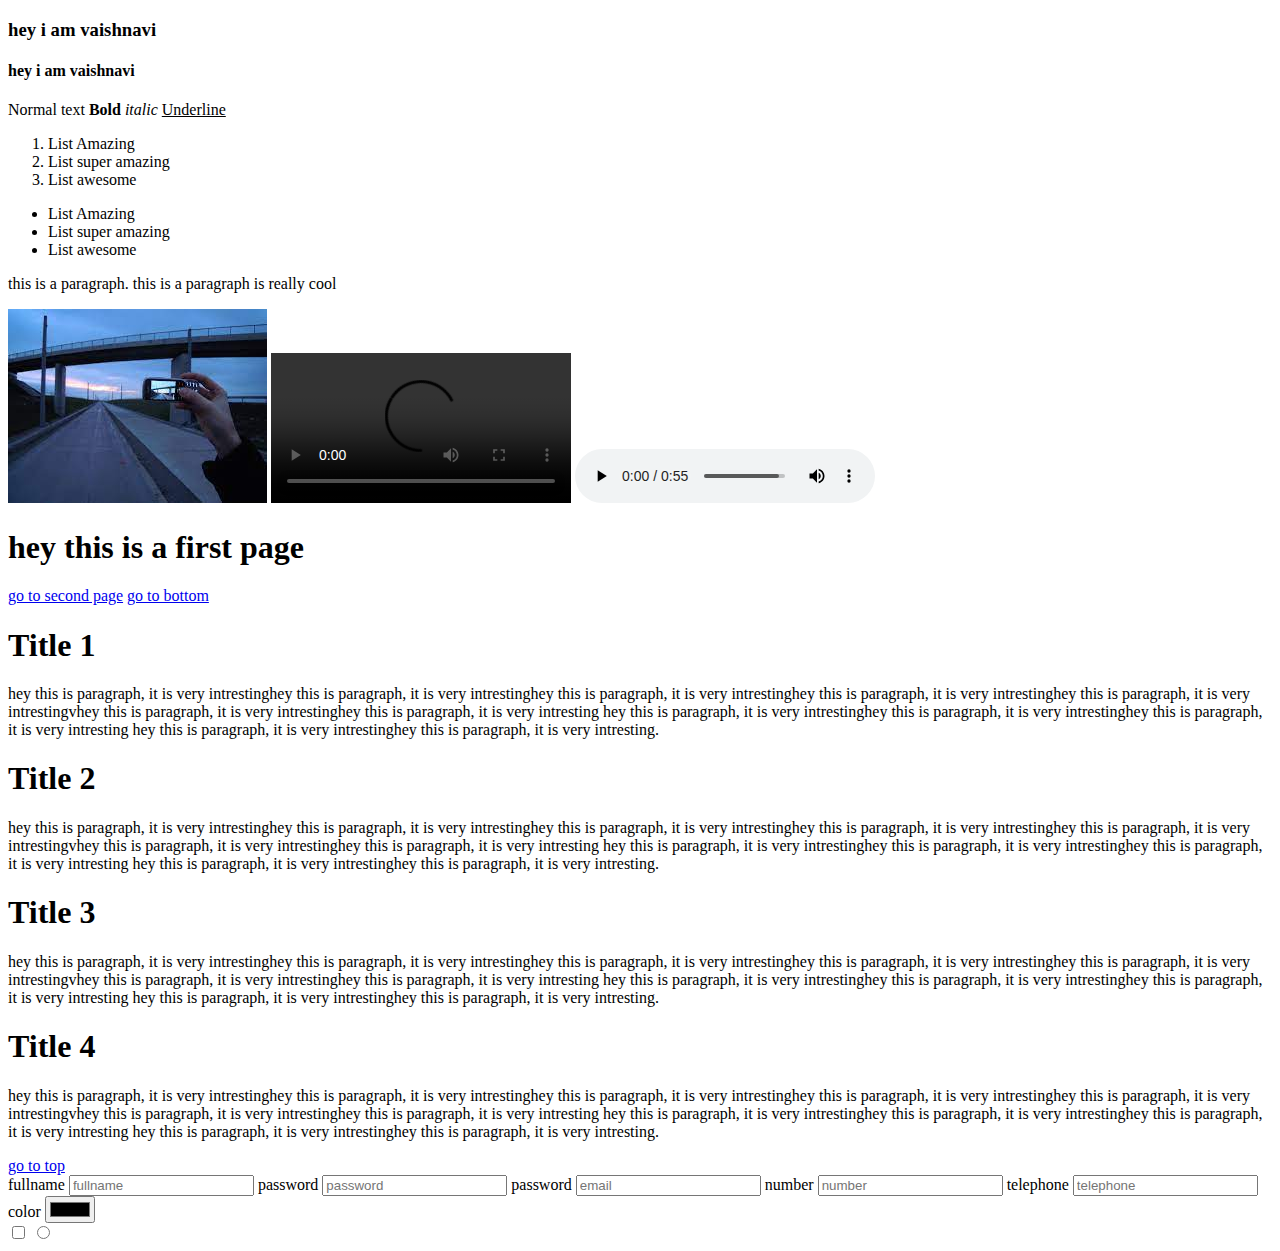
<file: basic tags.html>
<!DOCTYPE html> 
<html>
    <head>
        <title> vaishnavi website</title>
    </head>
    <body>
          
        <h3>hey i am vaishnavi </h3>
        <h4>hey i am vaishnavi</h4>

        Normal text
        <strong>Bold</strong>
         <em>italic</em>
         <u>Underline</u>
         
         <!-- order list means numbers like 1,2,3etc-->
         <ol>
             <li>List Amazing</li>
             <li>List super amazing</li>
             <li>List awesome</li>    
         </ol>

         <!-- un order list means like bullet-->
         <ul>
            <li>List Amazing</li>
            <li>List super amazing</li>
            <li>List awesome</li>    
        </ul>


        <!-- paragraph-->
            <p>this is a paragraph. this is a paragraph is really cool</p>                                                                                                                        

        <!-- image-->
            <img src="download.jpg" alt="">
        <!--video-->
                <video controls> 
                    <source
                     src="https://statusour.com/wp-content/uploads/2021/07/Nature-Lovers-Whatsapp-Status-Video.mp4"
                     type="video/mp4"
                    />
                    
                </video>
        <!--audio-->
                <audio controls>
                    <source 
                    src="13.01.mp3" type="audio/mp3"
                    />

                </audio>
         <!--anchar-->
                <h1>hey this is a first page</h1>
                <a href="second.html">go to second page</a>

         <a href="#title4">go to bottom</a>
            <h1 id="title1">Title 1</h1>
            <p>hey this is paragraph, it is very intrestinghey this is paragraph, it is very intrestinghey this is paragraph, it is very intrestinghey this is paragraph, it is very intrestinghey this is paragraph, it is very intrestingvhey this is paragraph, it is very intrestinghey this is paragraph, it is very intresting
            hey this is paragraph, it is very intrestinghey this is paragraph, it is very intrestinghey this is paragraph, it is very intresting
            hey this is paragraph, it is very intrestinghey this is paragraph, it is very intresting.
            </p>

            <h1 id="title2">Title 2</h1>
            <p>hey this is paragraph, it is very intrestinghey this is paragraph, it is very intrestinghey this is paragraph, it is very intrestinghey this is paragraph, it is very intrestinghey this is paragraph, it is very intrestingvhey this is paragraph, it is very intrestinghey this is paragraph, it is very intresting
            hey this is paragraph, it is very intrestinghey this is paragraph, it is very intrestinghey this is paragraph, it is very intresting
            hey this is paragraph, it is very intrestinghey this is paragraph, it is very intresting.
            </p>

            <h1 id="title3">Title 3</h1>
            <p>hey this is paragraph, it is very intrestinghey this is paragraph, it is very intrestinghey this is paragraph, it is very intrestinghey this is paragraph, it is very intrestinghey this is paragraph, it is very intrestingvhey this is paragraph, it is very intrestinghey this is paragraph, it is very intresting
            hey this is paragraph, it is very intrestinghey this is paragraph, it is very intrestinghey this is paragraph, it is very intresting
            hey this is paragraph, it is very intrestinghey this is paragraph, it is very intresting.
            </p>

            <h1 id="title4">Title 4</h1>
            <p>hey this is paragraph, it is very intrestinghey this is paragraph, it is very intrestinghey this is paragraph, it is very intrestinghey this is paragraph, it is very intrestinghey this is paragraph, it is very intrestingvhey this is paragraph, it is very intrestinghey this is paragraph, it is very intresting
            hey this is paragraph, it is very intrestinghey this is paragraph, it is very intrestinghey this is paragraph, it is very intresting
            hey this is paragraph, it is very intrestinghey this is paragraph, it is very intresting.
            </p>
          <a href="#title1">go to top</a>  

    <!--Forms-->
            <form action="">
                <label for="fullname">fullname</label>
                <input type="text" placeholder="fullname" id="fullname"/>

                <label for="password">password</label>
                <input type="password" placeholder="password" id="password"/>

                <label for="password">password</label>
                <input type="email" placeholder="email">

                <label for="number">number</label>
                <input type="number" placeholder="number" id="number"/>

                <label for="tel">telephone</label>
                <input type="tel" placeholder="telephone" id="telphone"/>

                <label for="color">color</label>
                <input type="color" placeholder="color" id="color ">
            </form>
            
     <!--checkbox-->
                <input type="checkbox">

     <!--radio-->
                <input type="radio">
                   

        
    </body>
</html>
</file>
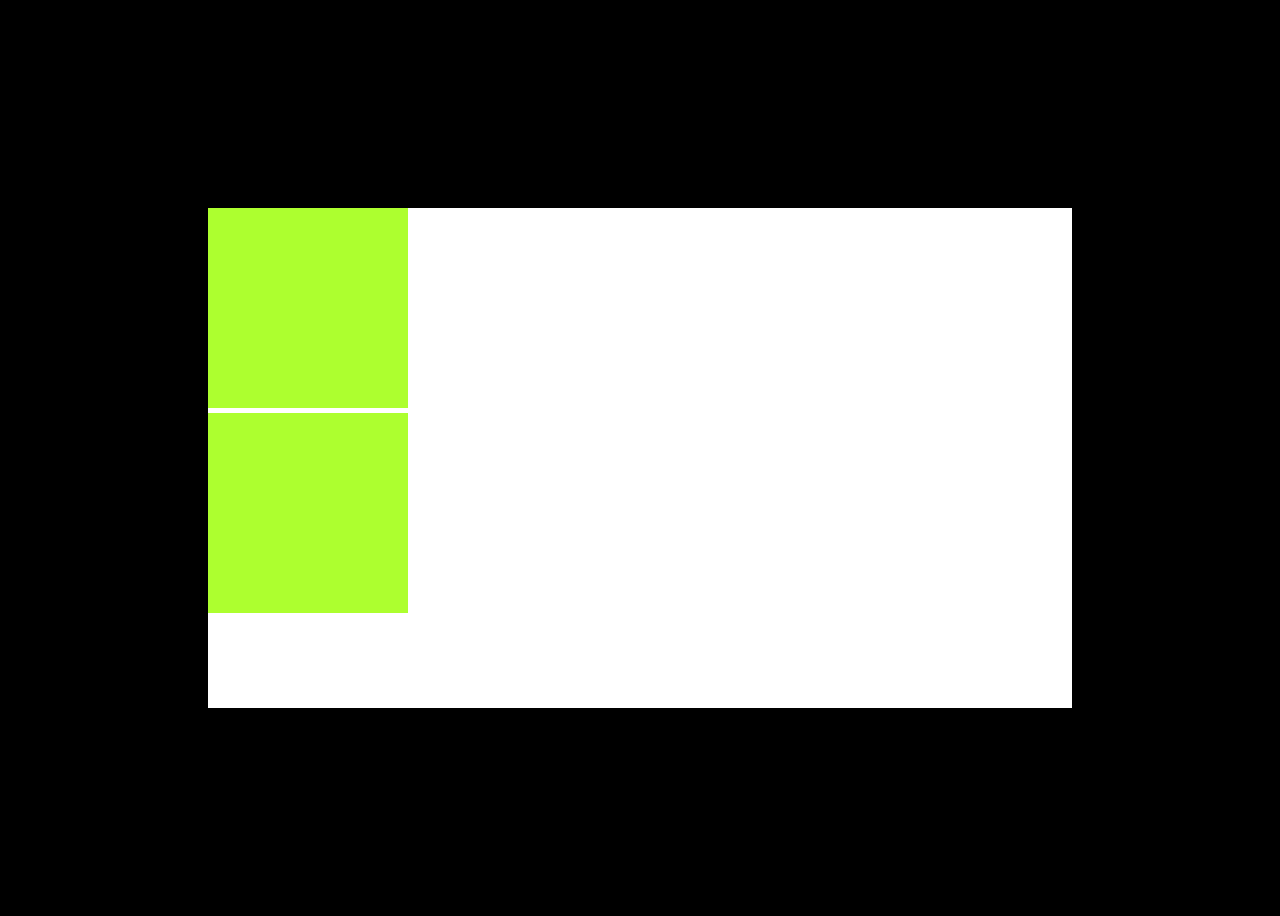
<file: Flex box.html>
<!DOCTYPE html>
<head>
    <meta name="viweport" content="width=device-width,intial-sacle=1.0"/>
    <link rel="stylesheet" href="Flex box.css">
    <title>vaishnavi website</title>

</head>
<body>
    <div class="parent">
        <div class="child"></div>
        <div class="child"></div>
        
        
    </div>
</body>
<!--external css-> having separate css file-->

<!-- internal css-> using style html tag-->

<!--inline css-> using style attributes-->
</file>
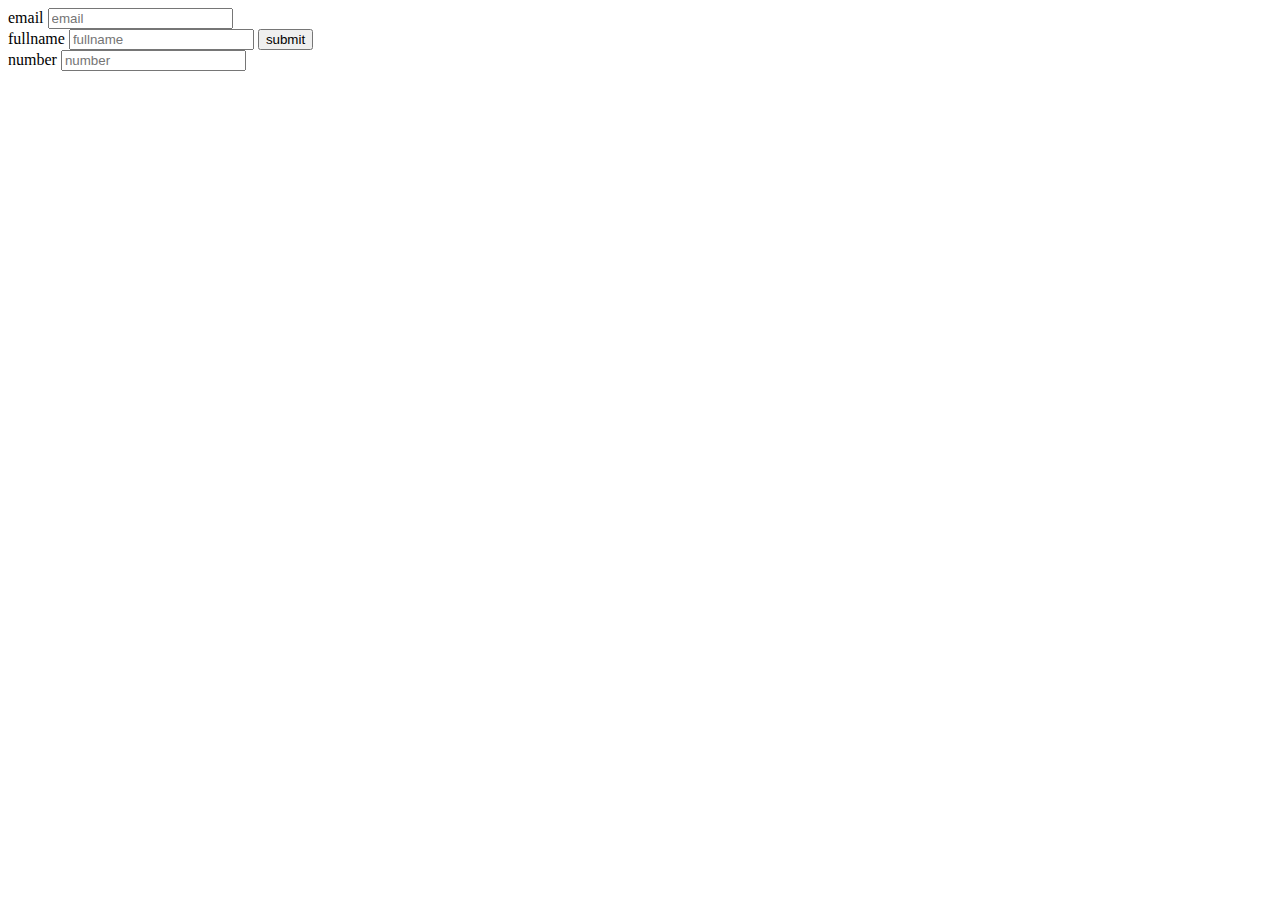
<file: Form.html>
<!DOCTYPE html>
<head>
    <title>vaishnavis website</title>
</head>
<body>
     <form>
         <label for="emailid">email</label>
         <input type="email" placeholder="email" id="emailid" required>
          <br/>
         <label for="fullnameid">fullname</label>
         <input type="fullname" placeholder="fullname" id="fullnameid" required>
         <button type="submit">submit</button>

         <br>
         <label for="numberid">number</label>
         <input type="number" placeholder="number" id="numberid" required>
        </form>
</body>
</file>
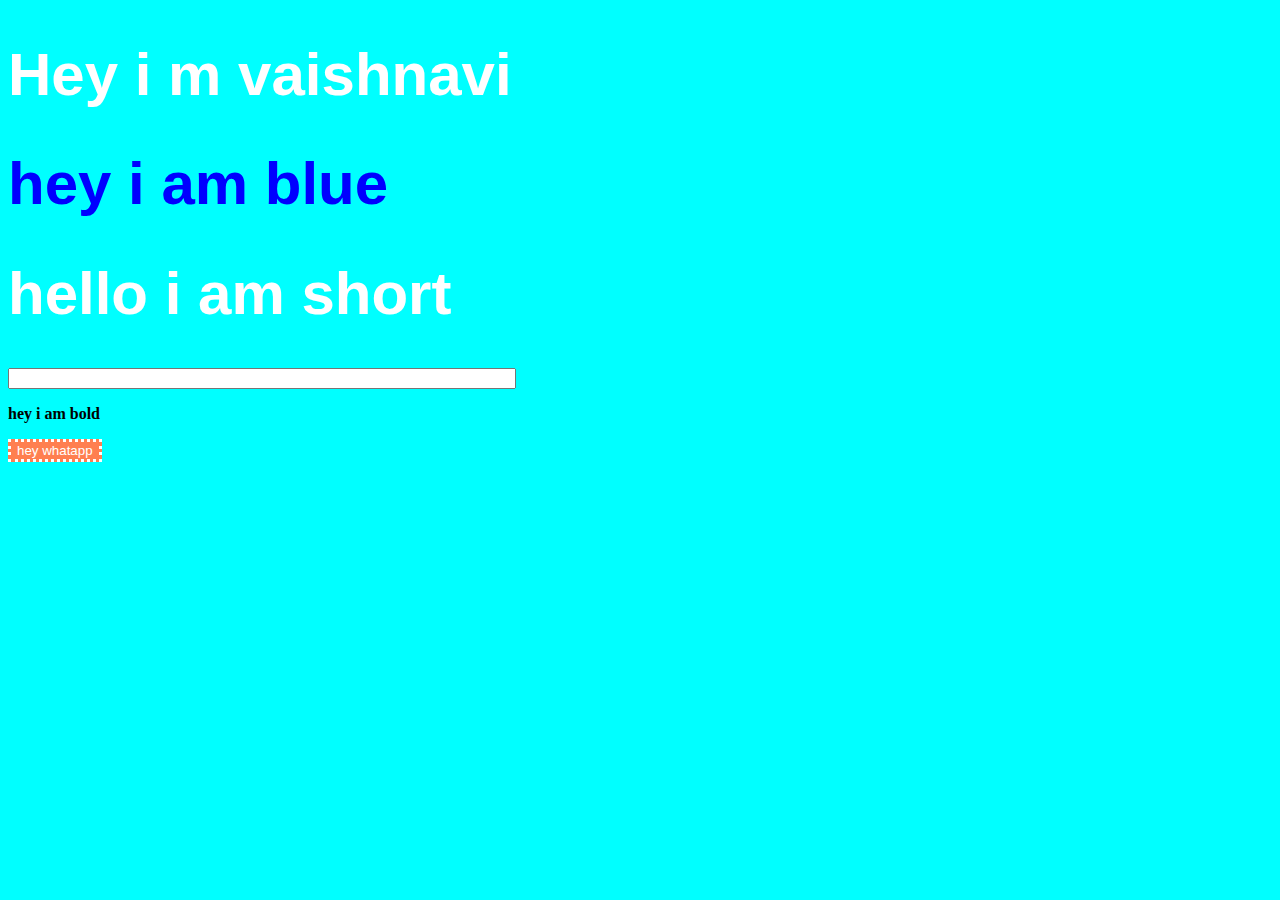
<file: index5.html>
<!DOCTYPE html>
<html>
    <head>
        <link rel="stylesheet" href="style.css">
        <title>vaishnavi website</title>
    </head>

    <body>
        <h1 class="vaishnavi">Hey i m vaishnavi</h1>
        <h1 id="blue">hey i am blue</h1>
        <h1 class="vaishnavi">hello i am short</h1>
        <input type="text">

        <p>hey i am bold</p>
        <button>hey whatapp</button>
    </body>






</html>
</file>
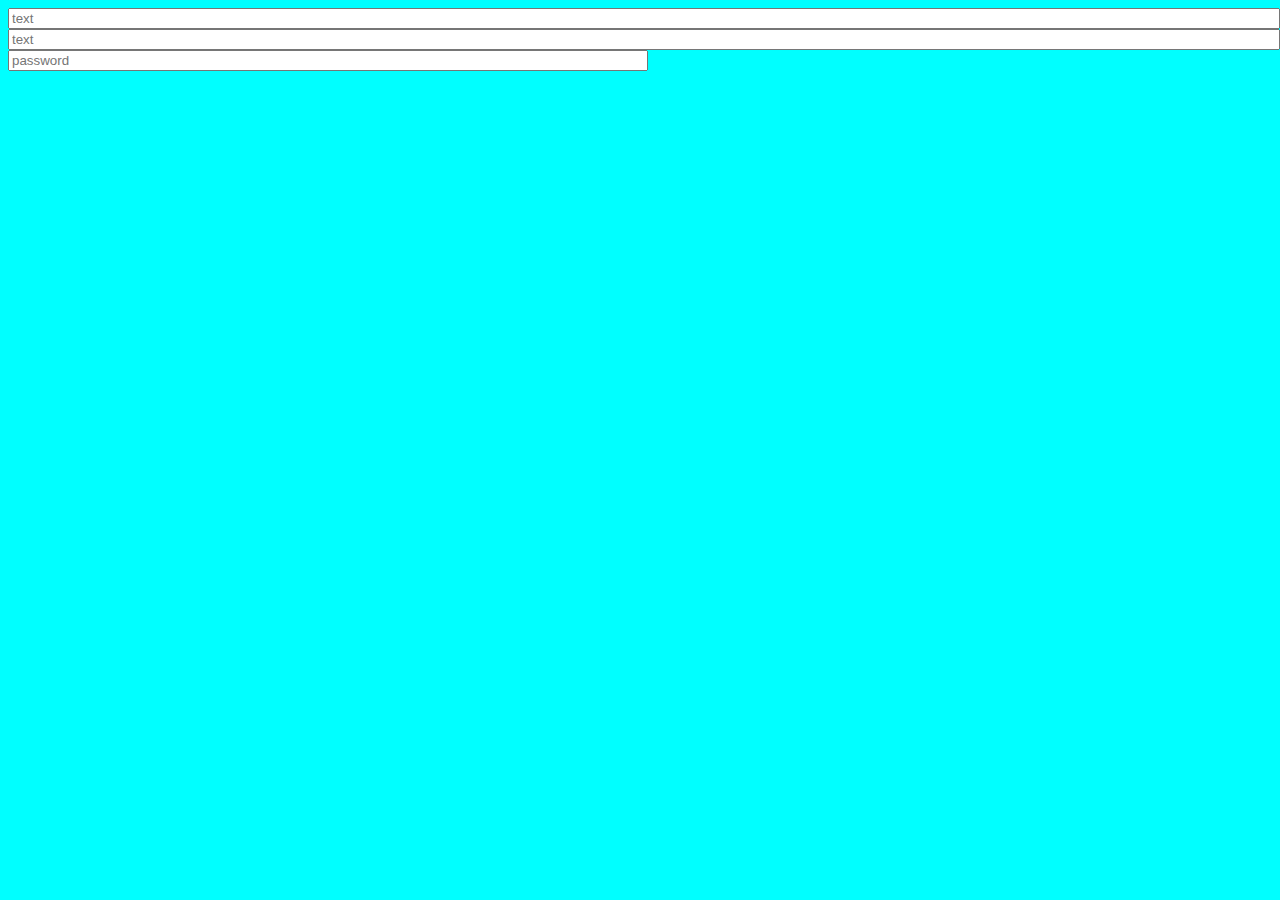
<file: index6.html>
<!DOCTYPE html>
<head>
    <link rel="stylesheet" href="style1.css">
    <title>vaishnavi website</title>
</head>
<body>
    
    <input type="text" placeholder="text">
    <input type="text"placeholder="text">
    <input type="password" placeholder="password">
</body>
</file>
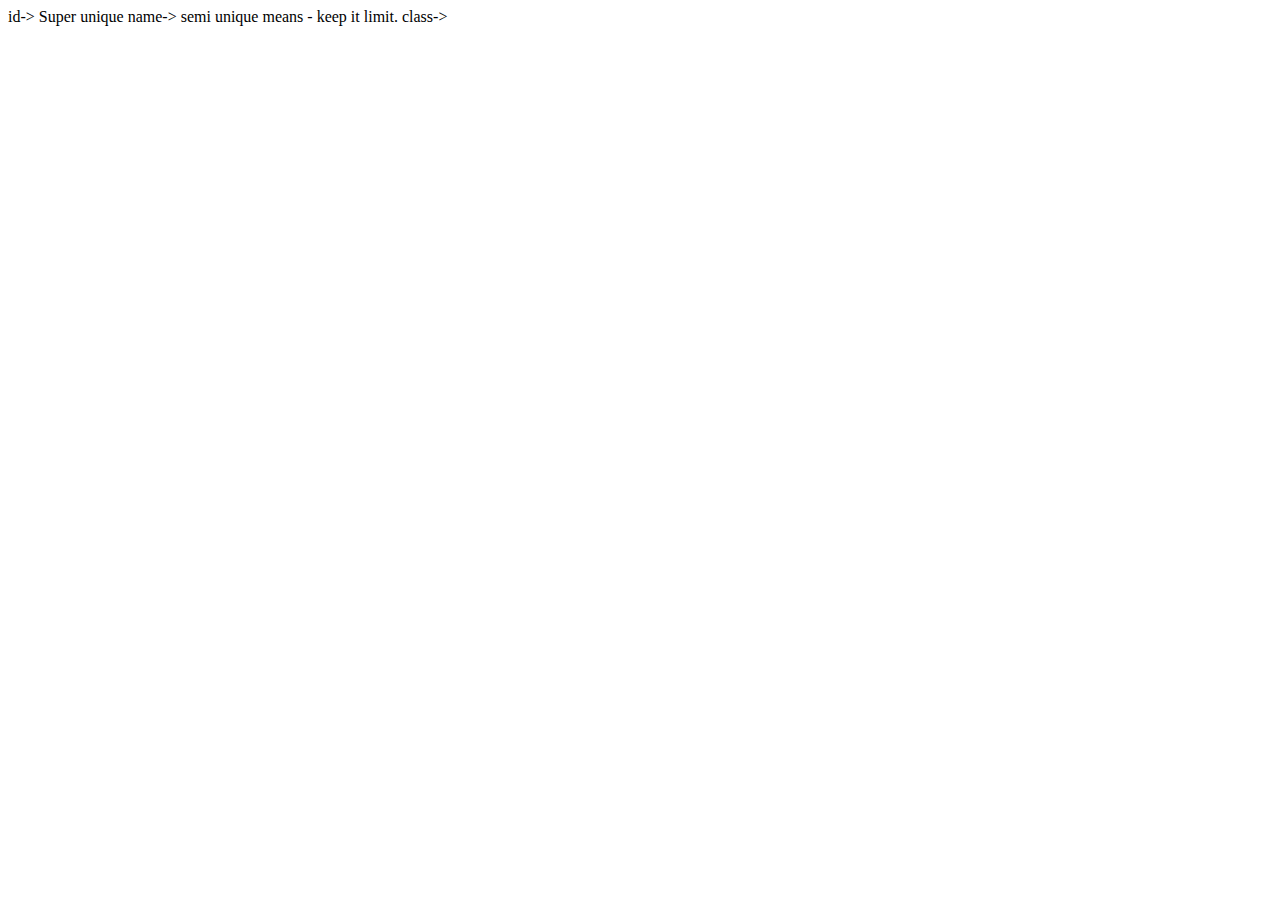
<file: name.html>
<!DOCTYPE html>
<head>
    <title>
        vaishnavi website
    </title>
</head>
<body>

    id-> Super unique
    name-> semi unique means - keep it limit.
    class->

    <h1 id="simpleid"
     name="simplename"
      class="simpleclass"></h1>
</body>
</file>
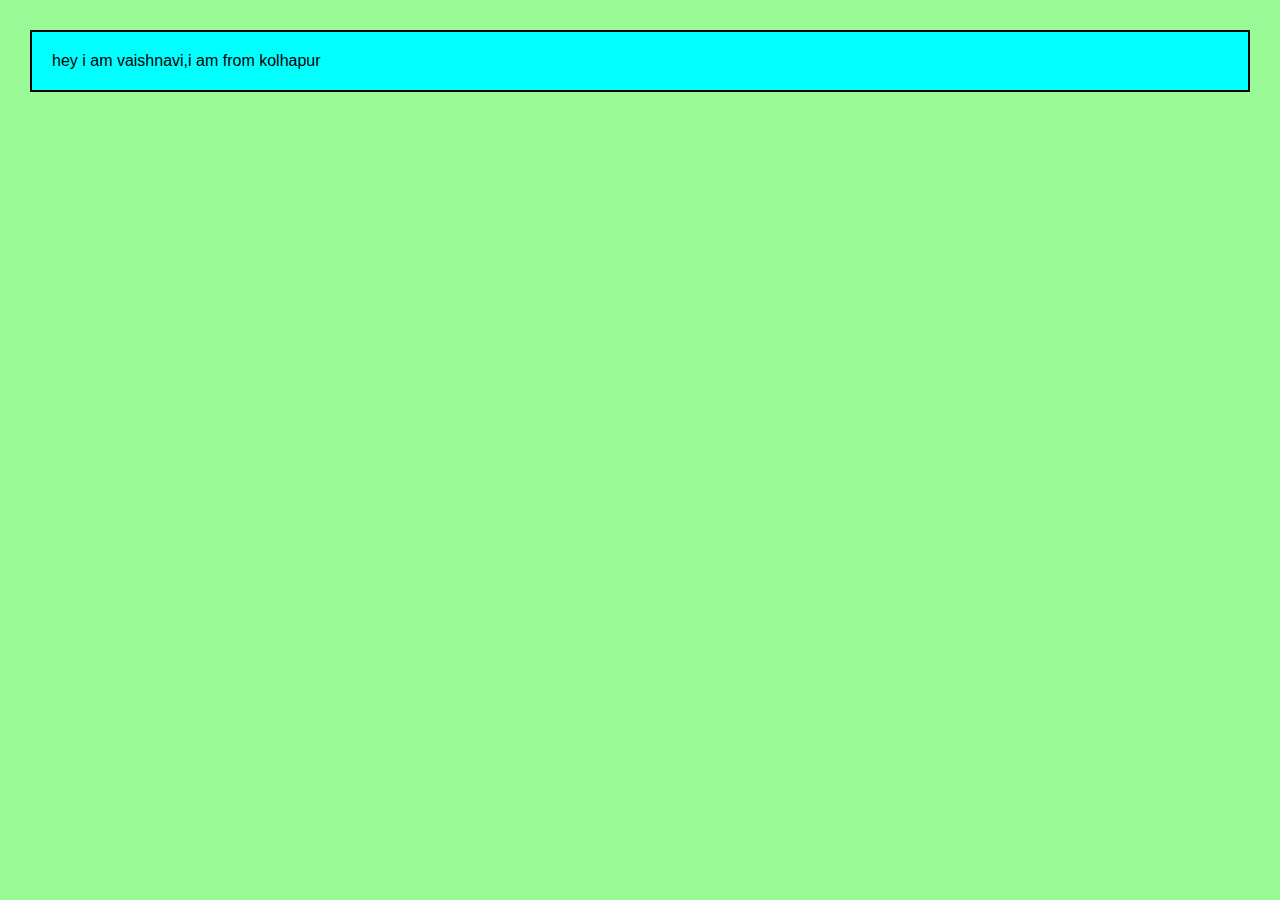
<file: padding.html>
<!DOCTYPE html>
<head>
    <link rel="stylesheet" href="padding.css">
    <title>vaishnavi website</title>
</head>
<body>
    <div class="box-model">
        <div class="content">
            <p>hey i am vaishnavi,i am from kolhapur</p>
            
        </div>

    </div>
</body>
</file>
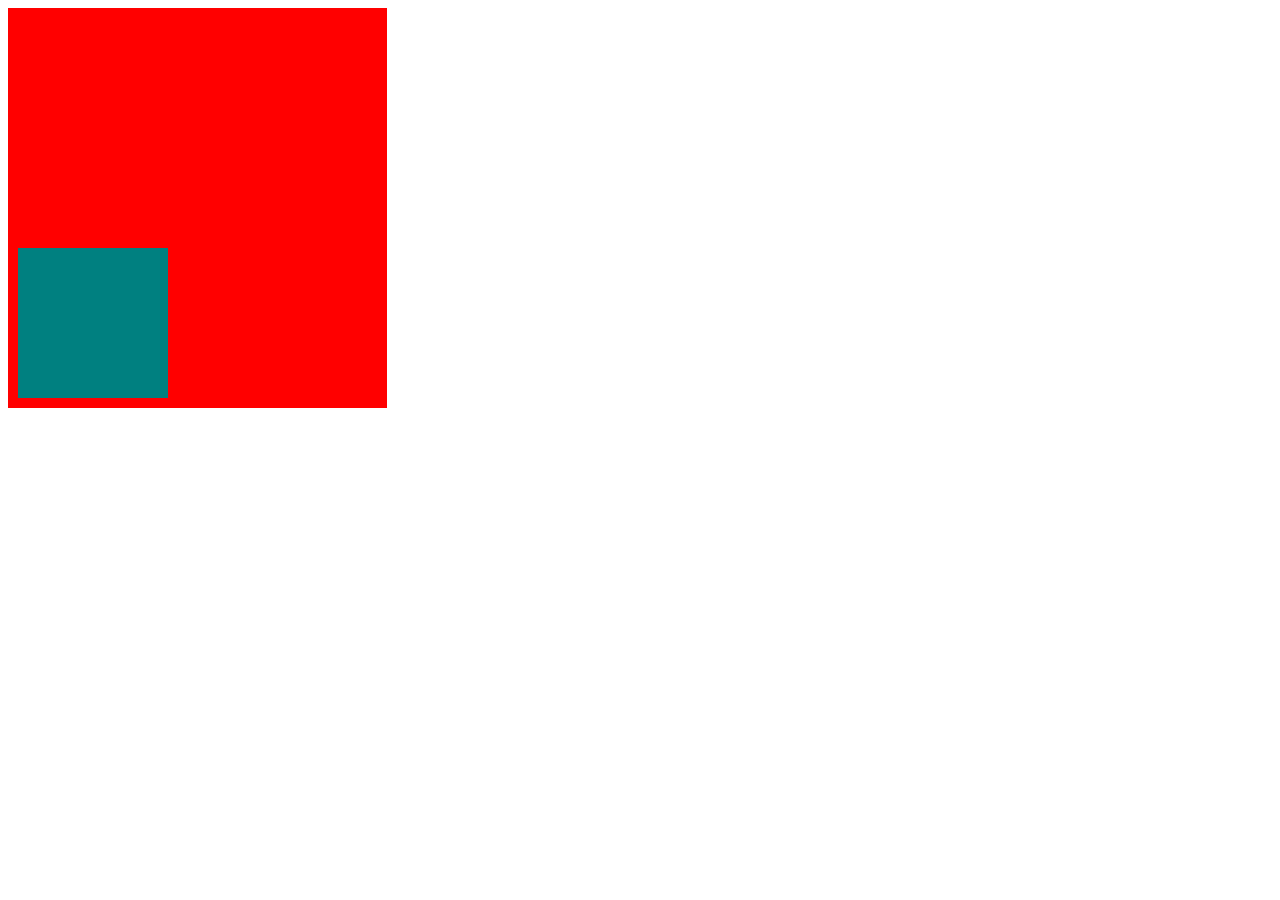
<file: Position.html>
<!DOCTYPE html>
<head>
    <link rel="stylesheet" href="Position.css">
    <title>vaishnavi website</title>
</head>
<body>
    <!--Position property-->
    <div class="parent">
        <div class="child">

        </div>
    </div>
</body>
</file>
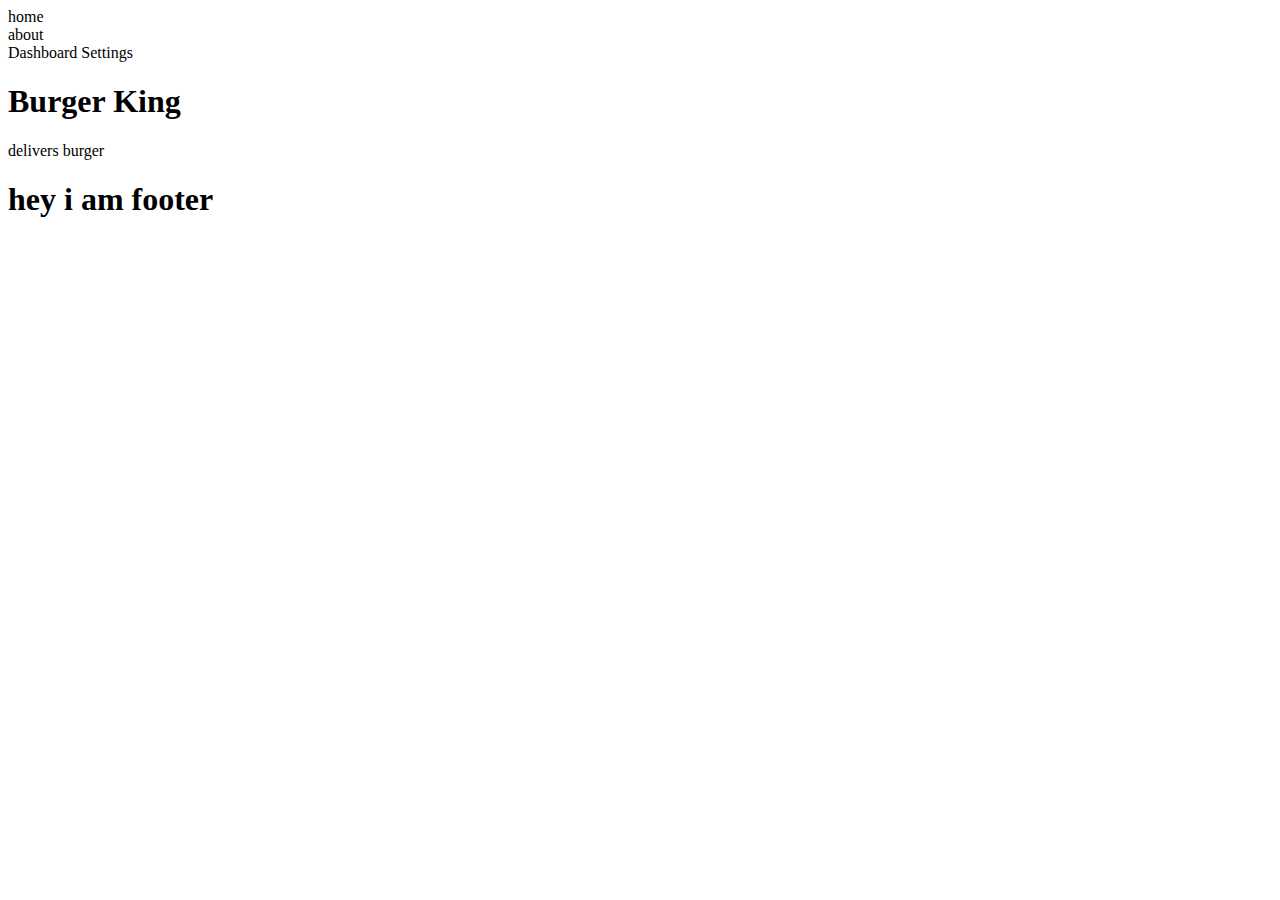
<file: semantic tag.html>
<!DOCTYPE html>
<head>
    <title>vaishnavi website</title>
</head>
<body>
    <!--Semantic tages-->
    <header>
        <nav>
            <li>
                home
            </li>
            <li>
                about
            </li>
        </nav>

    </header>


    <aside>
        Dashboard
        Settings
    </aside>

    <section>
        <h1>
            Burger King

        </h1>
        <p>
            delivers burger
        </p>
    </section>
    <footer>
        <h1>
            hey i am footer
        </h1>
    </footer>
</body>
</file>
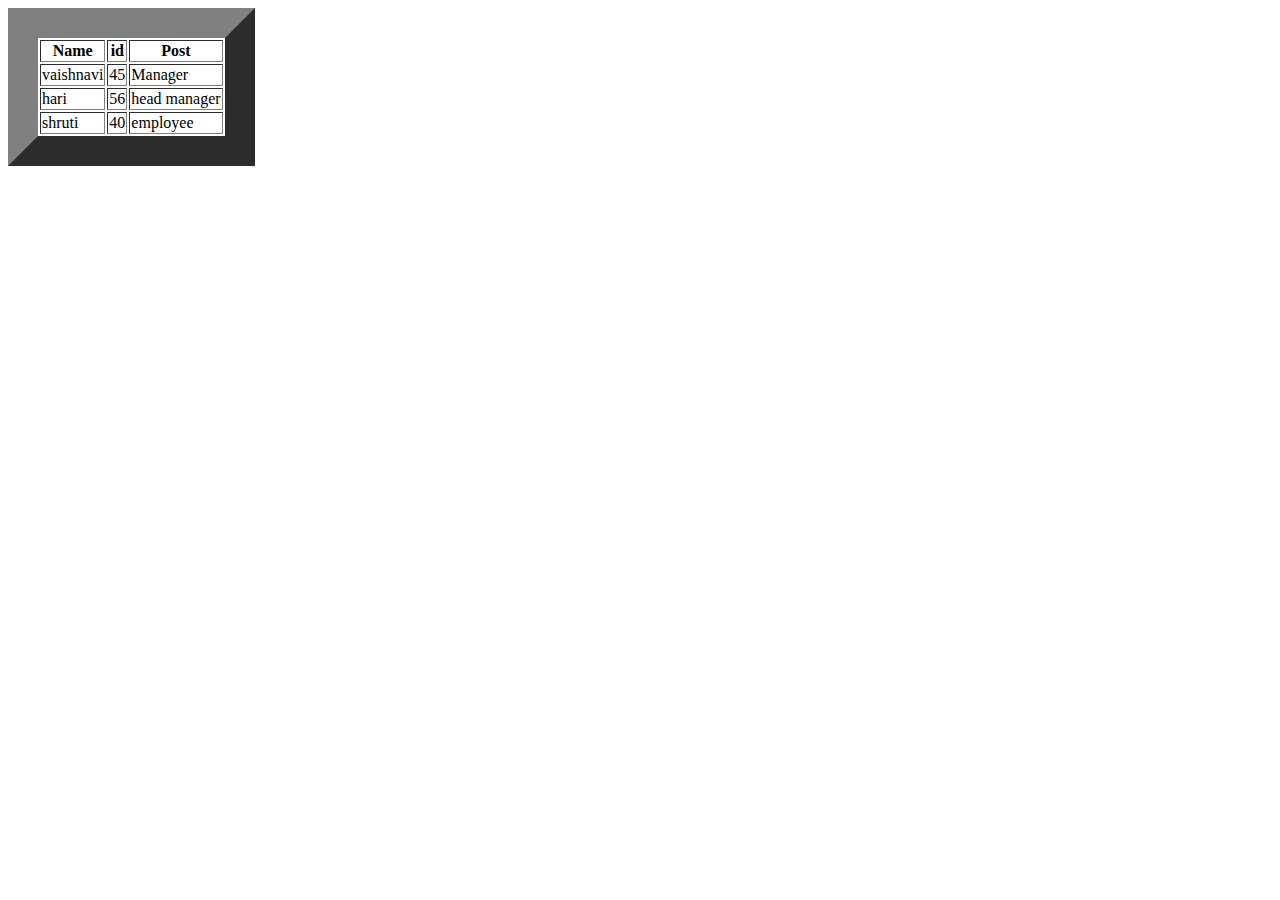
<file: Table.html>
<!DOCTYPE html>
<head>
    <title>vaishnavis website</title>
</head>
<body>
 
<!--TABLES-->    
    <table border="30">
        <!--tr means table row-->
        <tr>
            <!--th means table heading-->
            <th>Name</th>
            <th>id</th>
            <th>Post</th>
        </tr>

        <tr>
            <!--td means table data-->
            <td>vaishnavi</td>
            <td>45</td>
            <td>Manager</td>
        </tr>
        <tr>
            <td>hari</td>
            <td>56</td>
            <td>head manager</td>
        </tr>
        <tr>
            <td>shruti</td>
            <td>40</td>
            <td>employee</td>
        </tr>
    </table>
</body>
</file>
<file: Flex box.css>
body{
    background-color: black;
    padding: 200px;
}
.parent{
    background-color: white;
    width: 100%;
    height: 500px;
    display: flex;
    gap: 5px;
    flex-wrap: wrap;
    /*align-items: center;
    justify-content: center;*/
    flex-direction: column;
    
}
.child {
    
    background-color: greenyellow;
    width: 200px;
    height: 200px;
}
.child2 {
    
    background-color: red;
    width:200px;
    height: 250px;
}
</file>
<file: style.css>
body {
    background-color: aqua;
}
h1{
    font-family: Arial, Helvetica, sans-serif;
    font-size: 60px;


}
input{
    width: 500px;
}
p{
    font-weight: bold;
}
button{
    background-color: coral;
    border: 3px dotted white;
    color: white;
}

.vaishnavi{
    color: white;
}
#blue{
    color: blue;
}
</file>
<file: style1.css>
body {
    background-color: aqua;
}
input[type="text"]{
    width: 100%;
}

input[type="password"]{
    width: 50%;
}
</file>
<file: padding.css>
*{
    margin: 0%;
    padding: 0%;
}
body{
    background-color: palegreen;
}
.content{
    background-color: aqua;
    font-family: Impact, Haettenschweiler, 'Arial Narrow Bold', sans-serif;
    height: 1000%;
    width=150%;
    padding-top: 20px;
    padding-bottom: 20px;
    padding-right: 20px;
    padding-left: 20px;    
    
}
.box-model{
    border: 2px solid black;
    margin-left: 30px;
    margin-right:30px;
    margin-top:30px;
    margin-bottom:30px;
}
</file>
<file: Position.css>
.parent{
    position: relative;
    background-color: red;
    width: 30%;
    height: 400px;
}
.child{
    position: absolute;
    display: inline-block;
    background-color: teal;
    height:150px;
    width:150px;
    margin:10px;
    left:  0%;
    bottom: 0%;
}
</file>
